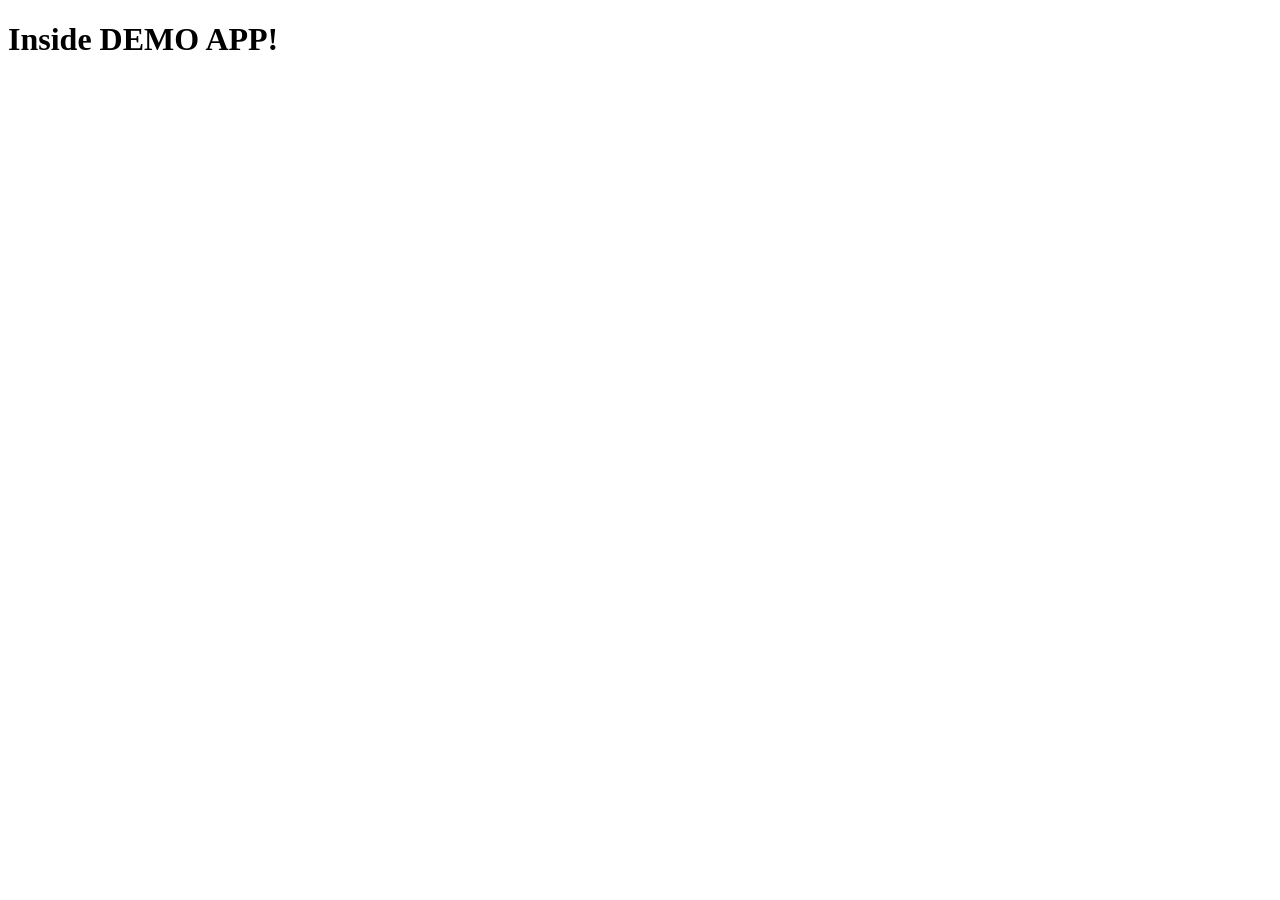
<file: app_example/demoapp/templates/demoapp/index.html>
<!DOCTYPE html>
<html lang="en">
<head>
    <meta charset="UTF-8">
    <meta name="viewport" content="width=device-width, initial-scale=1.0">
    <title>Django app example</title>
</head>
<body>
    <h1>Inside DEMO APP!</h1>
</body>
</html>
</file>
